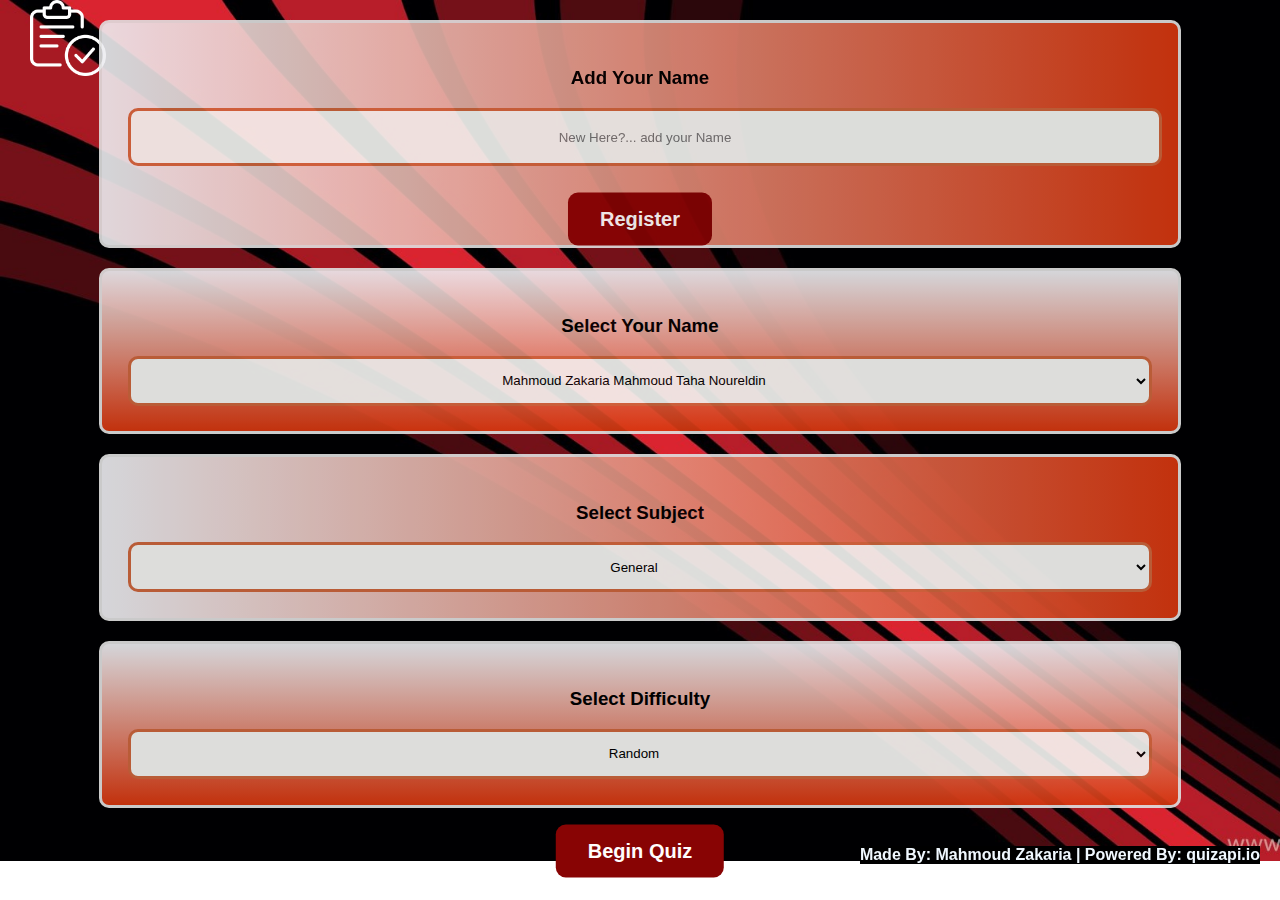
<file: index.html>
<!DOCTYPE html>
<html>

<head>
    <meta charset='utf-8'>
    <meta http-equiv='X-UA-Compatible' content='IE=edge'>
    <title>Examination System</title>
    <meta name='viewport' content='width=device-width, initial-scale=1'>
    <link rel='stylesheet' type='text/css' media='screen' href='main.css'>
</head>

<body>
    <img class="Logo" src="ExamLogo.webp" alt="">
    <div class="container reg">
        <h3>Add Your Name</h3>
        <input type="text" id="UserNameTxt" placeholder="New Here?... add your Name"><br>
        <button id="AddUserBtn">Register</button>
    </div>
    <div class="container selectName">
        <h3>Select Your Name</h3>
        <select id="SelectUserName"></select>
    </div>
    <div class="container selectSub">
        <h3>Select Subject</h3>
        <select id="SelectCatigories">
            <option>General</option>
        </select>
    </div>
    <div class="container diffculty">
        <h3>Select Difficulty</h3>
        <select id="SelectDifficulty">
            <option>Random</option>
            <option>Easy</option>
            <option>Medium</option>
            <option>Hard</option>
        </select>
    </div>
    <div>
        <button id="Start">Begin Quiz</button>
    </div>
    <p id="Owner">Made By: Mahmoud Zakaria | Powered By: quizapi.io</p>

    <script src='main.js'></script>


</body>

</html>
</file>
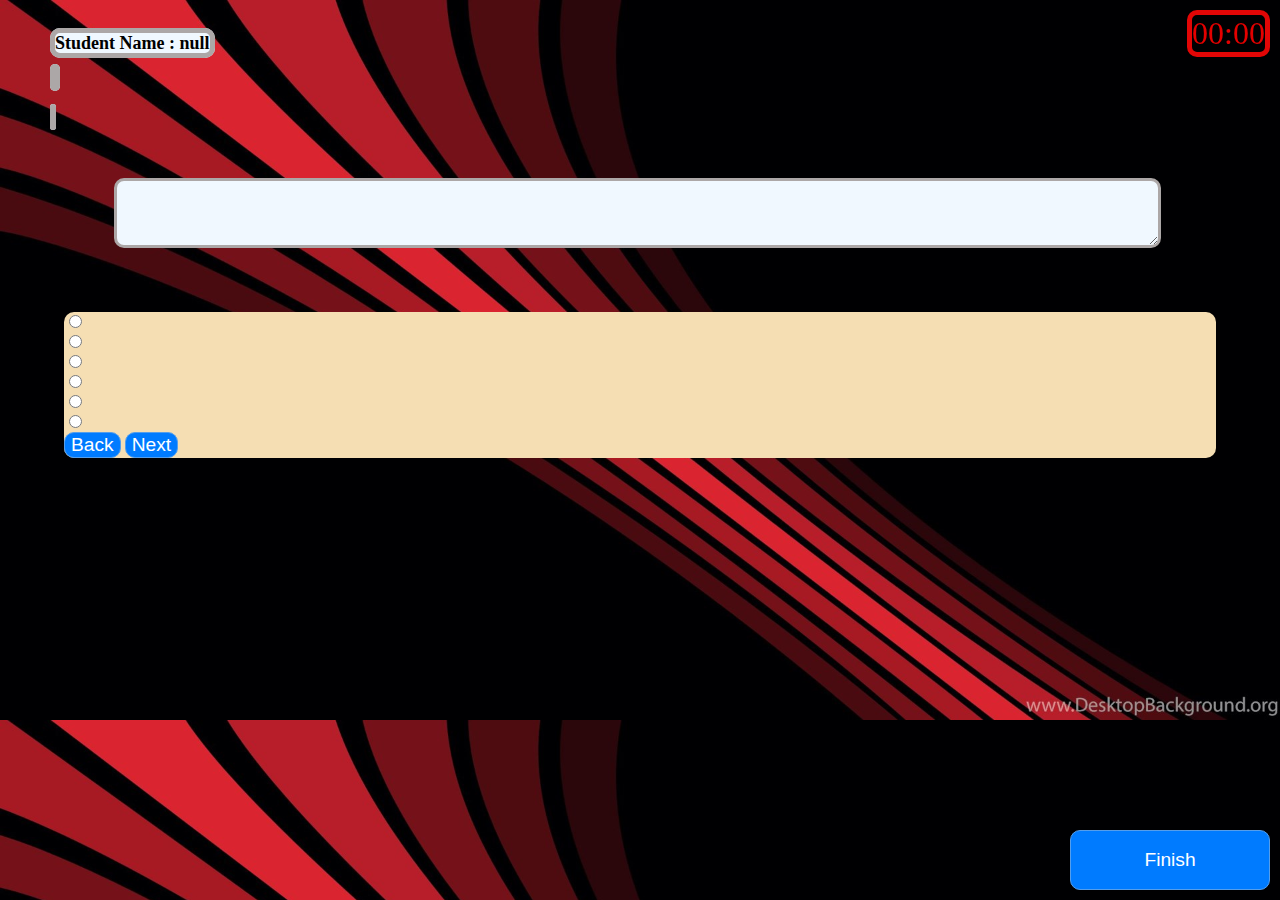
<file: exam.html>
<!DOCTYPE html>
<html>

<head>
    <meta charset='utf-8'>
    <meta http-equiv='X-UA-Compatible' content='IE=edge'>
    <title>Page Title</title>
    <meta name='viewport' content='width=device-width, initial-scale=1'>
    <link rel='stylesheet' type='text/css' media='screen' href='exam.css'>
</head>

<body>
    <label id="timerLbl">00:00</label><br>
    <label id="userLbl"></label><br>
    <label id="questionNoLbl"></label><br>
    <label id="questionTypeLbl"></label><br>
    <div id="questionArea">
        <textarea id="questionLbl" disabled="true"></textarea>
    </div>
    <div id="answersArea">
        <div class="answerArea">

            <input type="radio" id="ans1" name="answers" value="1">
            <label for="ans1" name="answersLbl"></label><br>
        </div>
        <div class="answerArea">
            <input type="radio" id="ans2" name="answers" value="2">
            <label for="ans2" name="answersLbl"></label><br>
        </div>
        <div class="answerArea">
            <input type="radio" id="ans3" name="answers" value="3">
            <label for="ans3" name="answersLbl"></label><br>
        </div>
        <div class="answerArea">
            <input type="radio" id="ans4" name="answers" value="4">
            <label for="ans4" name="answersLbl"></label><br>
        </div>
        <div class="answerArea">
            <input type="radio" id="ans5" name="answers" value="5">
            <label for="ans5" name="answersLbl"></label><br>
        </div>
        <div class="answerArea">
            <input type="radio" id="ans6" name="answers" value="6">
            <label for="ans6" name="answersLbl"></label><br>
        </div>
        <button id="prev">Back</button>
        <button id="next">Next</button>

    </div>
    <button id="stop">Finish</button>
    <label id="gradeLbl"></label><br>

    <script src='exam.js'></script>
</body>

</html>
</file>
<file: main.css>
body  {
  background-image:url("indexBackground.jpg");
  background-repeat:no-repeat;
  margin: auto;
  background-size: cover;
}

.Logo{
  width:  2cm;
  height: 2cm;
  position: relative;
  position: fixed;
  top: 10px;
  left: 10px;
  top: 0px;
  left: 30px;
  
}
.container{
  height: fit-content;
border-radius: 10px;
border: 3px solid #e0e0e0;
width:  80%;
padding: 2%;
margin: auto;
opacity: 0.9;
margin-top: 20px;

}

.reg{

background-image: linear-gradient(to right, rgba(237, 237, 241), rgb(216, 55, 15));

} 

.selectName{

  background-image: linear-gradient(180deg, rgba(237, 237, 241), rgb(216, 55, 15));
}

.selectSub{
  background-image: linear-gradient(to right, rgba(237, 237, 241), rgb(216, 55, 15));

}
.diffculty{
  background-image: linear-gradient(180deg, rgba(237, 237, 241), rgb(216, 55, 15));

  } 

  

#UserNameTxt{
  margin: auto;
  width: 100%;
  text-align: center;
left: 50%;
height: 50px;
border: 3px solid #ce663d;
background-color: rgb(245, 246, 243);
cursor: pointer;
border-radius: 10px;
}

#AddUserBtn{
  cursor: pointer;
  left:   50%;
  position: relative;
  margin: 0;
  bottom: 10;
  -ms-transform: translate(-50%, -50%);
  transform: translate(-50%, 50%);
  background-color: #880404; /* Green */
  color: rgb(255, 253, 253);
  border: none;
  padding: 15px 32px;
  text-align: center;
  text-decoration: none;
  font-size: 20px;
  font-weight: bolder;
  border-radius: 10px;

}
#AddUserBtn:hover{
  background-color: #ccc;
}




select{
  margin: auto;
  width: 100%;
  text-align: center;
left: 50%;
height: 50px;
border: 3px solid #ce663d;
background-color: rgb(245, 246, 243);
cursor: pointer;
border-radius: 10px;


}

h3{
  text-align: center;
  font-family:'Franklin Gothic Medium', 'Arial Narrow', Arial, sans-serif ;

}

#Start{
background-color: #880404; /* Green */
color: rgb(255, 253, 253);
border: none;
padding: 15px 32px;
text-align: center;
text-decoration: none;
font-size: 20px;
font-weight: bolder;

margin: 0;
position: relative;
bottom: 10px;
left: 50%;
-ms-transform: translate(-50%, -50%);
transform: translate(-50%, 50%);

cursor: pointer;
border-radius: 10px;
}

#Owner{
  position: fixed;
  bottom: 20px;
  right: 20px;
color: aliceblue;
background-color: black;
font-weight: bolder;
font-family: 'Segoe UI', Tahoma, Geneva, Verdana, sans-serif;

}

#Start:hover {background-color: rgb(216, 76, 76);}
#Owner:hover {background-color: rgb(250, 76, 76);}
</file>
<file: exam.css>
body  {
    background-image:url("indexBackground.jpg");
    background-repeat:repeat;
    margin: auto;
    background-size: cover;
  }

#timerLbl{
    position:fixed;
    top: 10px;
    right: 10px;
    border: rgb(226, 6, 6) solid 5px ;
    border-radius: 10px;
    color: rgb(228, 0, 0);
    font-size: xx-large;
    text-align: center;
}



#userLbl{
    border: rgb(172, 167, 167) solid 5px;
    border-radius: 10px;
    position: relative;
    left: 50px;
    top: 15px;
    background-color: aliceblue;
    justify-content: center;
    text-align: center;
    font-size: large;
    font-weight: 900;
}


#questionNoLbl{
    border: rgb(172, 167, 167)  solid 5px;
    border-radius: 10px;
    position: relative;
    top: 30px;
    left: 50px;
    background-color: aliceblue;
    text-align: center;
}
#questionTypeLbl{
    border: rgb(172, 167, 167)  solid 3px;
    border-radius: 10px;
    position: relative;
    left: 50px;
    top: 50px;
    background-color: aliceblue;
    text-align: center;
    font-size: large;
}
#questionLbl{
    position: relative;
    margin: auto;
    width: 90%;
    border: rgb(172, 167, 167)  solid 3px;
    border-radius: 10px;
    /* left: 18%; */
    left: 50px;

    top: 100px;
    background-color: aliceblue;
    text-align: center;
    font-size: xx-large;
}
#questionArea{
    width: 90%;
    margin: auto;
    border: 100px;

}
#answersArea{
    position: relative;
    top: 160px;
    margin: auto;
    width: 90%;
    border: 100px;
    border-radius: 10px;
    
    background-color: wheat;
}
#stop{
    position: fixed;
    right: 10px;
    bottom: 10px;
    width: 200px;
    height: 60px;
}
button:hover{
    color: #fff;
    border: 1px solid #007bff;
    background: #eb0808;
    border-radius: 10px;
    cursor: pointer;
  }

  
  button{

    color: #fff;
    border: 1px solid #559eeb;
    background: #007bff;
    border-radius: 10px;
    font-size: larger;
    align-items: center;
}

#gradeLbl{
    width: fit-content;
    height: fit-content;
    border-radius: 10px;
    color: snow;
    background-color: #007bff;;
    justify-content: center;
    text-align: center;
    position: fixed;
    bottom: 10px;
    left: 10px;

}
</file>
